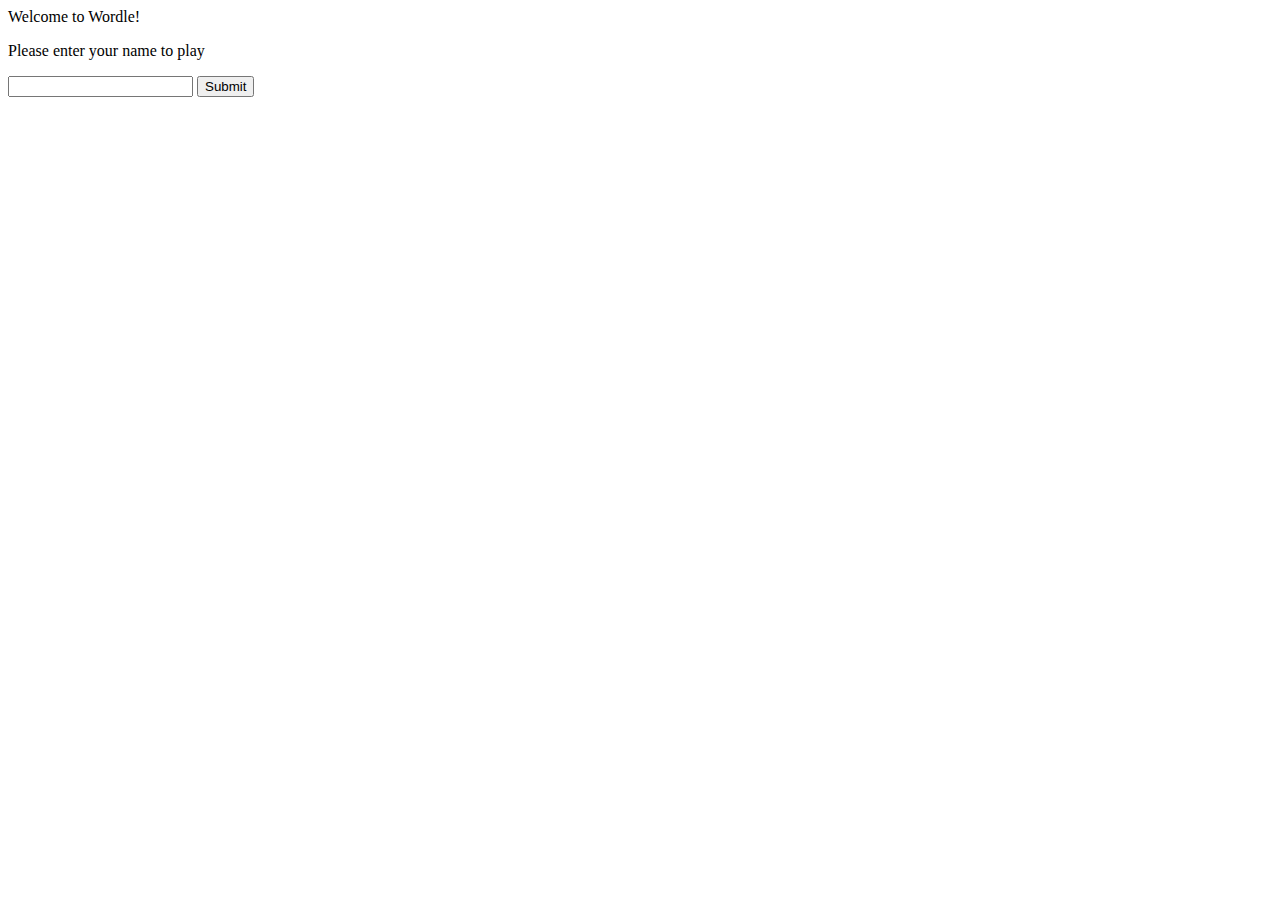
<file: templates/index.html>
<!DOCTYPE html>
    <header>Welcome to Wordle!</header>
    <p>Please enter your name to play</p>
    
    <form action = "/submit_name" method="POST">
        <input type = "text" name = "name">
        <button type ="submit">Submit</button>
    </form>
</html>
</file>
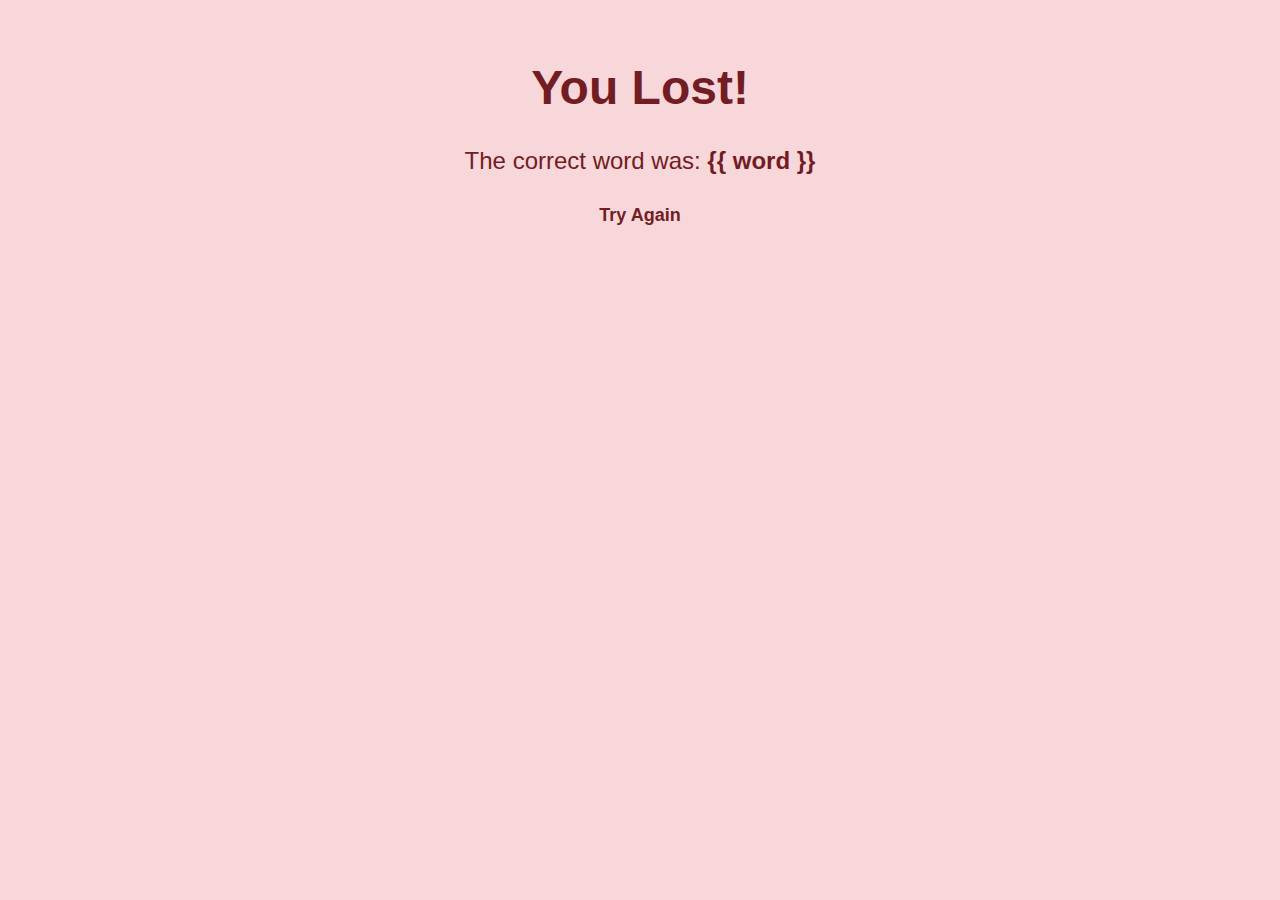
<file: templates/lost.html>
<!DOCTYPE html>
<html lang="en">
<head>
    <meta charset="UTF-8">
    <meta name="viewport" content="width=device-width, initial-scale=1.0">
    <title>You Lost!</title>
    <style>
        body {
            font-family: Arial, sans-serif;
            text-align: center;
            background-color: #f8d7da;
            color: #721c24;
            padding: 20px;
        }
        h1 {
            font-size: 48px;
        }
        p {
            font-size: 24px;
        }
        a {
            text-decoration: none;
            color: #721c24;
            font-weight: bold;
            font-size: 18px;
        }
    </style>
</head>
<body>
    <h1>You Lost!</h1>
    <p>The correct word was: <strong>{{ word }}</strong></p>
    <p><a href="/game">Try Again</a></p>
</body>
</html>
</file>
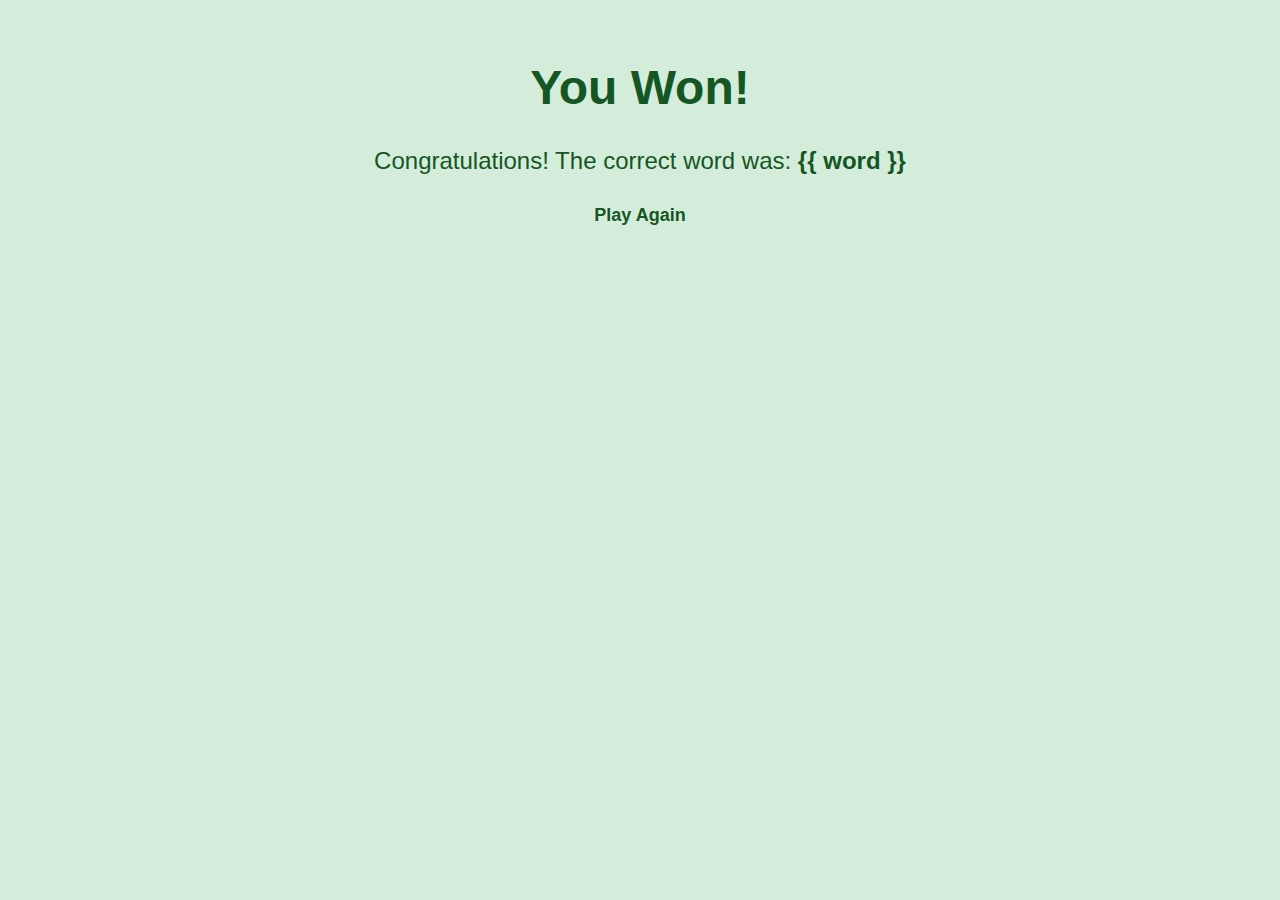
<file: templates/won.html>
<!DOCTYPE html>
<html lang="en">
<head>
    <meta charset="UTF-8">
    <meta name="viewport" content="width=device-width, initial-scale=1.0">
    <title>You Won!</title>
    <style>
        body {
            font-family: Arial, sans-serif;
            text-align: center;
            background-color: #d4edda;
            color: #155724;
            padding: 20px;
        }
        h1 {
            font-size: 48px;
        }
        p {
            font-size: 24px;
        }
        a {
            text-decoration: none;
            color: #155724;
            font-weight: bold;
            font-size: 18px;
        }
    </style>
</head>
<body>
    <h1>You Won!</h1>
    <p>Congratulations! The correct word was: <strong>{{ word }}</strong></p>
    <p><a href="/game">Play Again</a></p>
</body>
</html>
</file>
